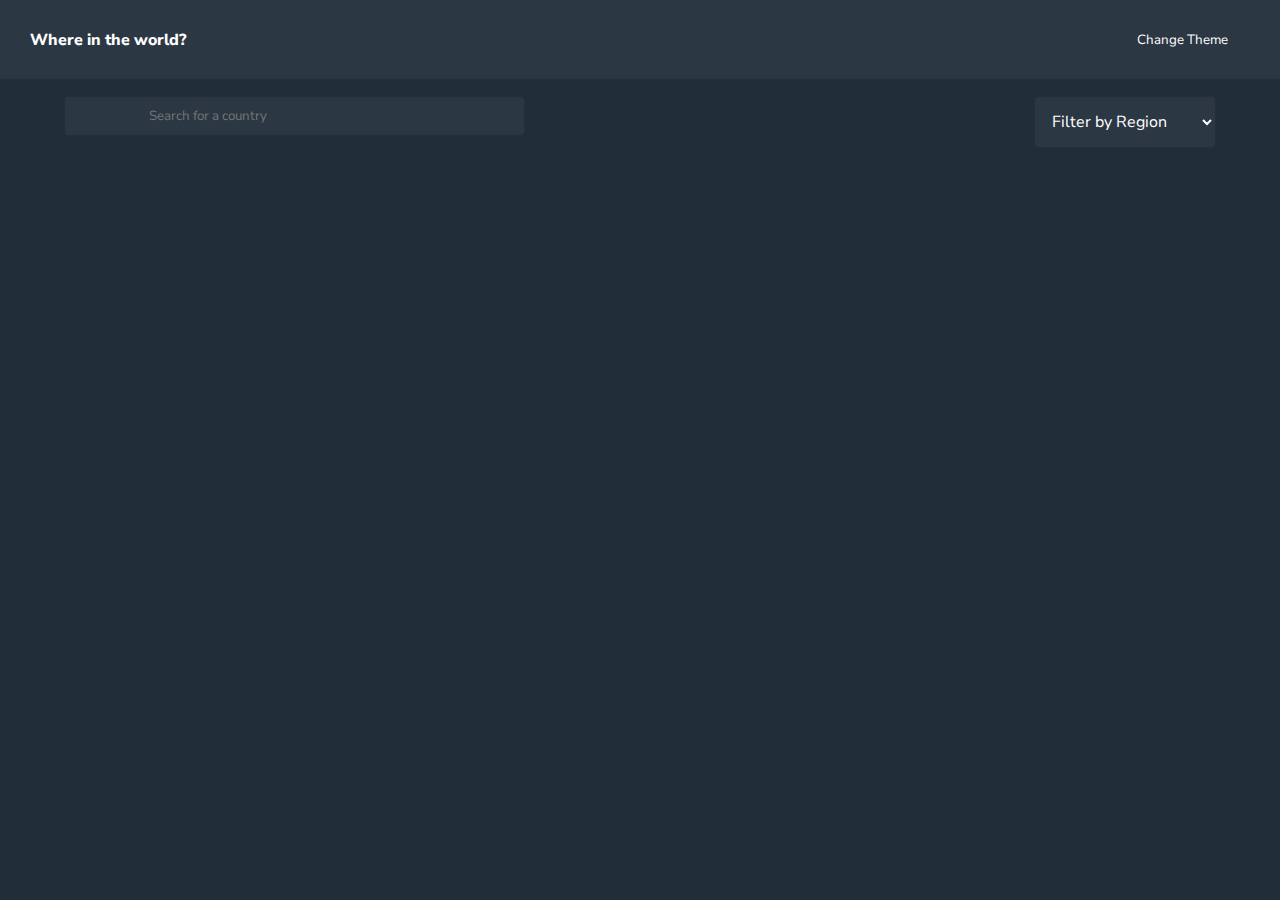
<file: index.html>
<!DOCTYPE html>
<html lang="en" class="dark-mode">
<head>
    <meta charset="UTF-8">
    <meta http-equiv="X-UA-Compatible" content="IE=edge">
    <meta name="viewport" content="width=device-width, initial-scale=1.0">
    <title>Rest Countries</title>
    <link rel="preconnect" href="https://fonts.googleapis.com">
    <link rel="preconnect" href="https://fonts.gstatic.com" crossorigin>
    <link href="https://fonts.googleapis.com/css2?family=Nunito+Sans:wght@300;600;800&display=swap" rel="stylesheet">
    <link rel="stylesheet" href="https://cdnjs.cloudflare.com/ajax/libs/font-awesome/5.15.3/css/all.min.css" integrity="sha512-iBBXm8fW90+nuLcSKlbmrPcLa0OT92xO1BIsZ+ywDWZCvqsWgccV3gFoRBv0z+8dLJgyAHIhR35VZc2oM/gI1w==" crossorigin="anonymous" />
    <link rel="stylesheet" href="./css/style.css">
</head>
<body>
    <header class="header-cont">
        <nav class="header__nav">
            Where in the world?
            <button class="theme-btn">Change Theme</button>
        </nav>
    </header>

    <section>
        <div role="search" class="search-cont">
            <label for="search-bar">
                <i class="fas fa-search"></i><input type="search" name="search-bar" id="search-bar" placeholder=" Search for a country">
            </label>
        </div>

        <div role="option" class="filter-cont">
                <label for="filter-country">
                <select name="filter-country" id="filter-country">
                    <option value="" selected>Filter by Region</option>
                    <option value="Africa">Africa</option>
                    <option value="Americas">America</option>
                    <option value="Asia">Asia</option>
                    <option value="Europe">Europe</option>
                    <option value="Oceania">Oceania</option>
                </select>
            </label>
        </div>
    </section>

    <main class="main-cont">
    </main>
    
    <script src="./js/main.js" type="module"></script>
</body>
</html>
</file>
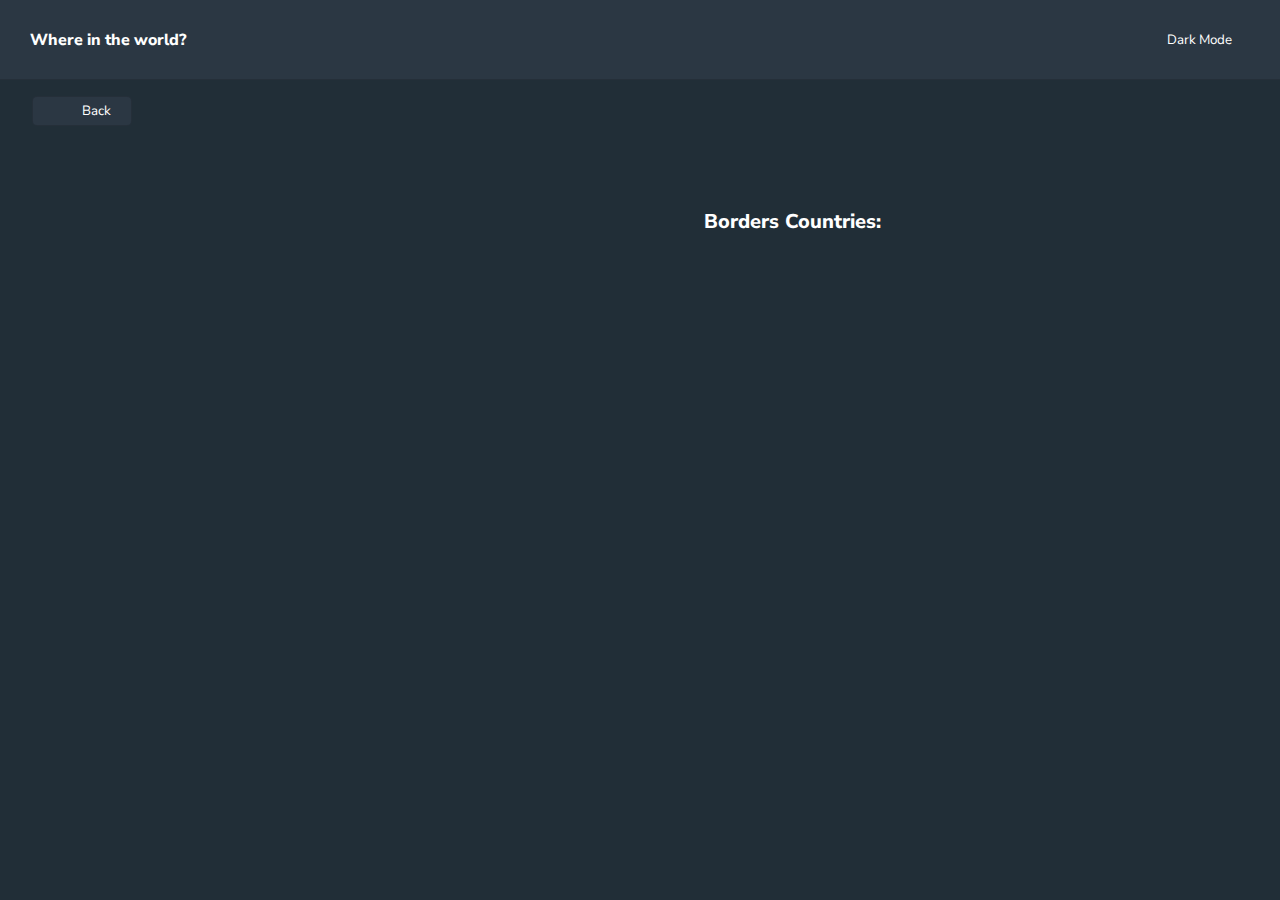
<file: details.html>
<!DOCTYPE html>
<html lang="en" class="dark-mode">
<head>
    <meta charset="UTF-8">
    <meta http-equiv="X-UA-Compatible" content="IE=edge">
    <meta name="viewport" content="width=device-width, initial-scale=1.0">
    <title>Rest Countries</title>
    <link rel="preconnect" href="https://fonts.googleapis.com">
    <link rel="preconnect" href="https://fonts.gstatic.com" crossorigin>
    <link href="https://fonts.googleapis.com/css2?family=Nunito+Sans:wght@300;600;800&display=swap" rel="stylesheet">
    <link rel="stylesheet" href="https://cdnjs.cloudflare.com/ajax/libs/font-awesome/5.15.3/css/all.min.css" integrity="sha512-iBBXm8fW90+nuLcSKlbmrPcLa0OT92xO1BIsZ+ywDWZCvqsWgccV3gFoRBv0z+8dLJgyAHIhR35VZc2oM/gI1w==" crossorigin="anonymous" />
    <link rel="stylesheet" href="./css/style.css">
</head>
<body class="details">
    <header class="header-cont">
        <nav class="header__nav">
            <span>Where in the world?</span>
            <span><button class="theme-btn"><i class="far fa-moon"></i>Dark Mode</button></span>
        </nav>
    </header>
    <div role="button" class="back-btn-cont">
        <button class="back"><i class="fas fa-arrow-left"></i> Back</button>
    </div>
    <main class="main">
        <div role="" class="country-details">
            <div role="img" class="flag-cont">
            </div>

            <div class="details-cont">
                <div class="sub-details-1">
                    
                </div>
                <div class="sub-details-2">                
                </div>
                <h3>Borders Countries:</h3>
                <div role="button" class="border-countries">
                    
                </div>
            </div>
        </div>
    </main>
    <script src="./js/details.js" type="module"></script>
</body>
</html>
</file>
<file: css/style.css>
*{
    margin: 0;
    padding: 0;
    box-sizing: border-box;
    font-family: "Nunito Sans", Arial, Helvetica, sans-serif;
}

.dark-mode {
    --bg-color: #212E37;
    --elements-color: #2B3743;
    --text-color: #ffffff;
    --body-scrollbar: #202c37;
    --body-scrollbar-track: #2b3945;
    --border-color: #00000023;
}

.light-mode {
    --bg-color: #F6F6F6;
    --elements-color: #ffffff;
    --text-color: #111517;
    --box-shadow-color: #000;
    --body-scrollbar: #202c37;
    --body-scrollbar-track: #ccc;
    --border-color: #00000039;
}

body{
    background-color: var(--bg-color);
    color: var(--text-color);
}

body::-webkit-scrollbar{
    width: 10px;
}

body::-webkit-scrollbar-track{
    background-color: var(--body-scrollbar-track);
}

body::-webkit-scrollbar-thumb{
    background-color: var(--body-scrollbar);
}

.header-cont{
    width: 100%;
    height: 5em;
    font-size: 16px;
    font-weight: 800;
    display: flex;
    flex-direction: column;
    align-items: center;
    justify-content: space-between;
}

.theme-btn{
    width: 136px;
    height: 27px;
    background-color: var(--elements-color);
    color: var(--text-color);
    display: flex;
    align-items: center;
    justify-content: space-around;
    cursor: pointer;
    outline: none;
    border: none;
    transition: .3s linear;
}

.theme-btn:hover{
    border: thin solid var(--text-color);
    border-radius: 5px;
}

.header__nav{
    width: 100%;
    height: 6em;
    display: flex;
    flex-direction: row;
    align-items: center;
    justify-content: space-around;
    background-color: var(--elements-color);
    border-bottom: thin solid var(--border-color);
}

section{
    width: 90%;
    margin: 1em auto ;
    display: flex;
    flex-direction: column;
    align-content: center;
    justify-content: space-between;
}

.search-cont{
    width: 100%;
    border-radius: 3px;
    margin-bottom: 1em;
}

.search-cont label{
    color: #858585;
    display: flex;
    align-items: center;
    justify-content: space-evenly;
    font-size: 20px;
    border: thin solid var(--border-color);
    border-radius: 5px;
    background-color: var(--elements-color);
}

#search-bar{
    border: none;
    width: 80%;
    padding: 10px 10px 10px 20px;
    outline: none;
    background-color: var(--elements-color);
    color: var(--text-color);
}

#search-bar::-webkit-search-cancel-button{
    -webkit-appearance: none;
}


#filter-country{
    padding: .8em 2em .8em .8em;
    font-size: 16px;
    border-radius: 5px;
    border: thin solid var(--border-color);
    background-color: var(--elements-color);
    color: var(--text-color);
    cursor: pointer;
}

option{
    border-radius: 5px;
    background-color: var(--elements-color);
    color: var(--text-color);
}

.main-cont{
    width: 100%;
}

.country{
    width: 262px;
    height: 350px;
    margin: 1.5em auto;
    border-radius: 5px;
    display: flex;
    flex-direction: column;
    align-items: center;
    justify-content: space-around;
    background-color: var(--elements-color);
    border: thin solid var(--border-color);
}

.flag-cont{
    width: 90%;
    height: 50%;
}

.country-name{
    width: 100%;
    text-align: center;
}

.desc-cont{
    width: 80%;
    height: 30%;
    font-size: 16px;
    display: flex;
    flex-direction: column;
    align-items: flex-start;
    justify-content: center;
}

.desc-cont p, .desc-cont span{
    margin: 5px 0;
}

.flag{
    width: 100%;
    height: 100%;
    border: thins solid green;
}

.details .header-cont{
    height: 5em;
}

.details .main{
    width: 100%;
    margin-top: 2em;
    color: var(--text-color);
    display: flex;
    flex-direction: column;
    align-items: center;
}

.details .back-btn-cont{
    width: 90%;
    margin-top: 1em;
    margin-left: 2em;
}

.details .back{
    width: 100px;
    padding: 5px 5px;
    background: var(--elements-color);
    border: none;
    color: var(--text-color);
    cursor: pointer;
    border-radius: 5px;
    border: thin solid var(--border-color);
    display: flex;
    align-items: center;
    justify-content: space-around;
}

.details .country-details{
    width: 90%;
}

.details h3{
    font-size: 20px;
    margin: 10px 0;
}

.details .contry-name-h2{
    font-size: 30px;
}

.details .country-details p{
    font-size: 18px;
    margin: 10px 0;
    font-weight: 300;
}

.details .sub-details-1, .details .sub-details-2{
    margin: 20px 0;
}

.details strong, .details h3, .details h2{
    font-weight: 800;
}

.details .flag{
    width: 100%;
}

.details .border-countries{
    width: 100%;
    margin-bottom: 4em;
}

.details .border-countries button{
    background-color: var(--elements-color);
    font-size: 16px;
    padding: 5px 10px;
    border: thin solid var(--border-color);
    color: var(--text-color);
    cursor: pointer;
    margin: 5px;
}

@media (min-width: 600px) {
    .main-cont{
        display: flex;
        align-items: center;
        justify-content: space-around;
        flex-wrap: wrap;
    }

   .header__nav{
        padding: 0 30px;
        justify-content: space-between;
    }

    section{
        flex-direction: row;
    }

    .search-cont{
        width: 40%;
        margin: 0;
    }

    .details .flag-cont{
        width: 60%;
    }
}

@media (min-width: 800px){
    .details .country-details{
        width: 100%;
        display: flex;
        flex-direction: row;
        align-items: flex-start;
        justify-content: space-around;
    }

    .details .flag-cont{
        width: 40%;
        height: 283px;
    }

    .details .details-cont{
        width: 40%;
        font-size: 20px;
        display: grid;
        grid-template-columns: repeat(2, 50%);
    }    
}
</file>
